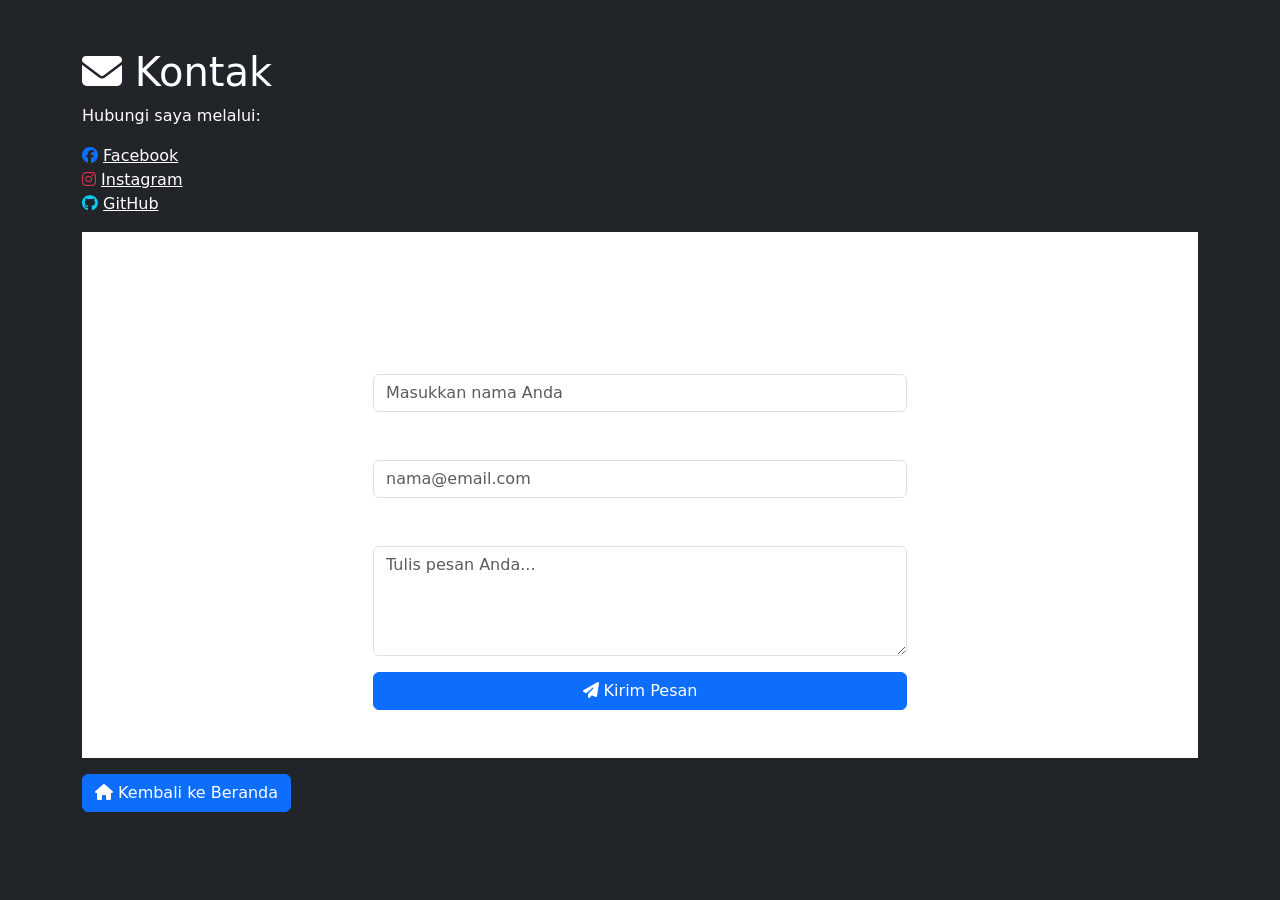
<file: ulla-sr.io-main/ulla-sr.io-main/kontak.html>
<!DOCTYPE html>
<html lang="id">

<head>
    <meta charset="UTF-8">
    <meta name="viewport" content="width=device-width, initial-scale=1.0">
    <title>Kontak - Roys Wanimbo</title>
    <link rel="stylesheet" href="https://cdn.jsdelivr.net/npm/bootstrap@5.3.3/dist/css/bootstrap.min.css">
    <link rel="stylesheet" href="https://cdnjs.cloudflare.com/ajax/libs/font-awesome/6.5.0/css/all.min.css">
</head>

<body class="bg-dark text-white">
    <div class="container mt-5">
        <h1><i class="fas fa-envelope"></i> Kontak</h1>
        <p>Hubungi saya melalui:</p>
        <ul class="list-unstyled">
            <li><i class="fab fa-facebook text-primary"></i> <a href="#" class="text-white">Facebook</a></li>
            <li><i class="fab fa-instagram text-danger"></i> <a href="#" class="text-white">Instagram</a></li>
            <li><i class="fab fa-github text-info"></i> <a href="#" class="text-white">GitHub</a></li>
        </ul>

        <!-- Kontak -->
        <section id="kontak" class="py-5 bg-white">
            <div class="container">
                <h2 class="fw-bold mb-4 text-center"><i class="fas fa-envelope"></i> Kontak</h2>
                <div class="row justify-content-center">
                    <div class="col-md-6">
                        <form>
                            <div class="mb-3">
                                <label for="nama" class="form-label">Nama Lengkap</label>
                                <input type="text" class="form-control" id="nama" placeholder="Masukkan nama Anda">
                            </div>
                            <div class="mb-3">
                                <label for="email" class="form-label">Alamat Email</label>
                                <input type="email" class="form-control" id="email" placeholder="nama@email.com">
                            </div>
                            <div class="mb-3">
                                <label for="pesan" class="form-label">Pesan</label>
                                <textarea class="form-control" id="pesan" rows="4"
                                    placeholder="Tulis pesan Anda..."></textarea>
                            </div>
                            <button type="submit" class="btn btn-primary w-100"><i class="fas fa-paper-plane"></i> Kirim
                                Pesan</button>
                        </form>
                    </div>
                </div>
            </div>
        </section>

        <a href="index.html" class="btn btn-primary mt-3"><i class="fas fa-home"></i> Kembali ke Beranda</a>
    </div>

</body>

</html>
</file>
